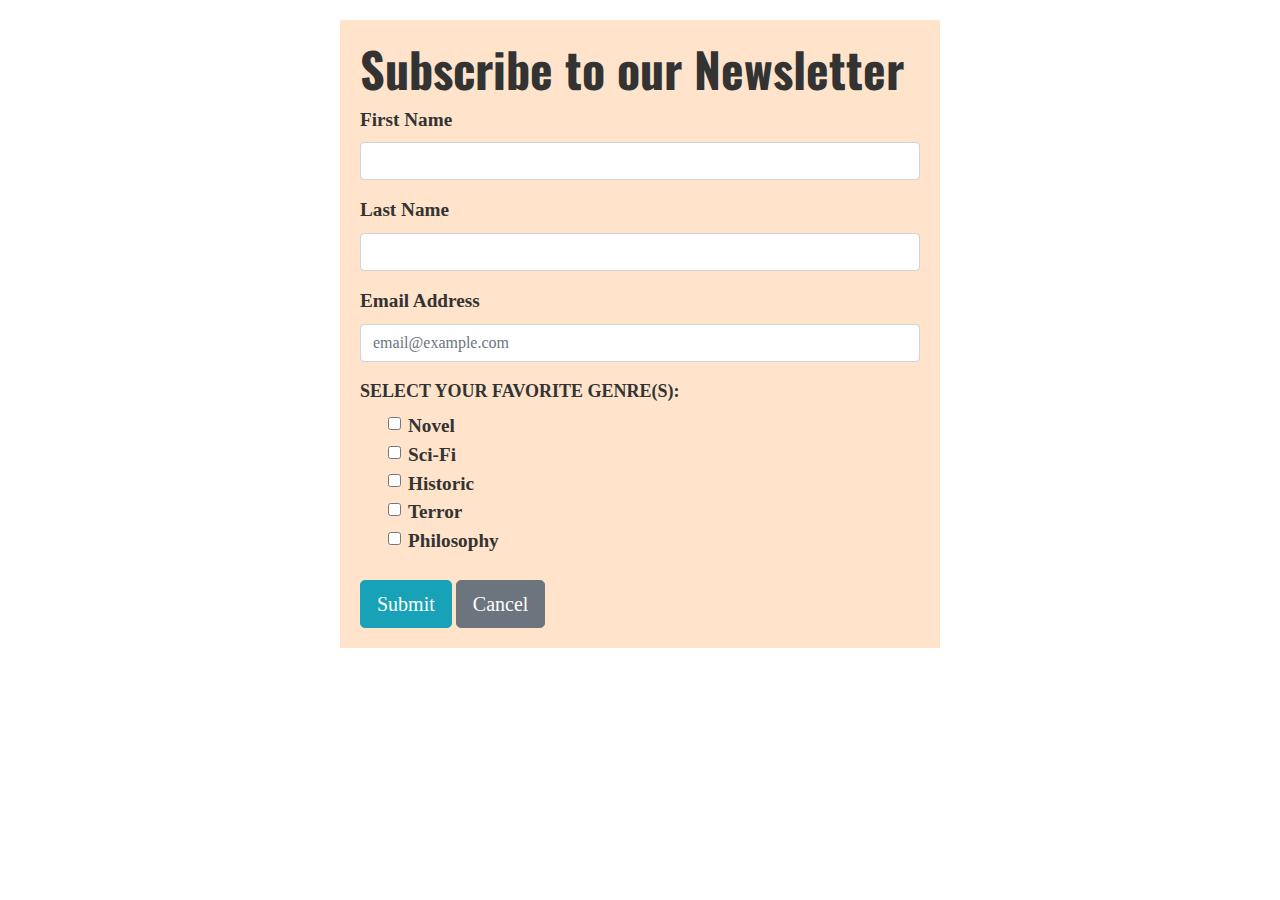
<file: subscribe.html>
<!DOCTYPE html>
<html lang="en">
<head>
    <meta charset="UTF-8">
    <meta name="viewport" content="width=device-width, initial-scale=1.0">
    <meta http-equiv="X-UA-Compatible" content="ie=edge">
    
    <link rel="stylesheet" href="https://maxcdn.bootstrapcdn.com/bootstrap/4.0.0/css/bootstrap.min.css" integrity="sha384-Gn5384xqQ1aoWXA+058RXPxPg6fy4IWvTNh0E263XmFcJlSAwiGgFAW/dAiS6JXm" crossorigin="anonymous">
    <link rel="stylesheet" href="styles.css">
    
    <title>Subscribe!</title>
</head>
<body>
    <div id="home-subscribe">
        <div class="container">
                    <div class="row">
                        <div class="col">
                            <h2>Subscribe to our Newsletter</h2>
                            <form action="" method="">
                                <div class="form-group">
                                    <label for="name">First Name</label>
                                    <input type="text" class="form-control" id="name">
                                </div>
                                <div class="form-group">
                                    <label for="last-name">Last Name</label>
                                    <input type="text" class="form-control" id="last-name">
                                </div>
                                <div class="form-group">
                                    <label for="email">Email Address</label>
                                    <input type="email" class="form-control" id="email" placeholder="email@example.com">
                                </div>
                                <legend class="col-form-label pt-0">Select your favorite genre(s):</legend>
                                <div class="check-container">
                                    <div class="form-check">
                                        <input class="form-check-input" type="checkbox" value="" id="defaultCheck1">
                                        <label class="form-check-label" for="defaultCheck1">Novel</label>
                                    </div>
                                    <div class="form-check">
                                        <input class="form-check-input" type="checkbox" value="" id="defaultCheck2">
                                        <label class="form-check-label" for="defaultCheck2">Sci-Fi</label>
                                    </div>
                                    <div class="form-check">
                                        <input class="form-check-input" type="checkbox" value="" id="defaultCheck3">
                                        <label class="form-check-label" for="defaultCheck3">Historic</label>
                                    </div>
                                    <div class="form-check">
                                        <input class="form-check-input" type="checkbox" value="" id="defaultCheck4">
                                        <label class="form-check-label" for="defaultCheck4">Terror</label>
                                    </div>
                                    <div class="form-check">
                                        <input class="form-check-input" type="checkbox" value="" id="defaultCheck5">
                                        <label class="form-check-label" for="defaultCheck5">Philosophy</label>
                                    </div>
                                </div>
                                <br>
                                <button type="submit" class="btn btn-info btn-lg" value="submit">Submit</button>
                                <a class="btn btn-secondary btn-lg" href="index.html">Cancel</a>
                            </form>
                        </div>
                    </div>
        </div>
    </div>
</body>
</html>
</file>
<file: styles.css>
@import url('https://fonts.googleapis.com/css?family=Oswald|Quattrocento');

html, body {
    margin: 0;
    padding: 0;
    width: 100%;
    height: 100%;
}
#home {
    background: url(https://images.pexels.com/photos/694740/pexels-photo-694740.jpeg?w=1260&h=750&dpr=2&auto=compress&cs=tinysrgb) no-repeat fixed;
    display: table;
    height: 100%;
    position: relative;
    width: 100%;
    background-size: cover;
    background-position: center;
}
.landing-text {
    display: table-cell;
    text-align: center;
    vertical-align: middle;
}
.landing-text h1 {
    color: #403831;
    font-family: Oswald;
    font-size: 6vw;
    font-weight: bold;
}
.landing-text h2 {
    color: #403831;
    font-family: Quattrocentro;
    font-size: 4vw;
    font-weight: lighter;
}
.wrapper {
    padding: 20px 0;
    background-color: rgba(255, 225, 197, 0.75);
}
.padding {
    padding: 50px 0;
}
.padding h2, footer h3 {
    font-family: Oswald;
}
.padding p, footer h5{
    font-family: Quattrocentro;
}
.padding img {
    width: 100%;
    padding: 20px 0;
}
#fixed {
    background: url(https://images.pexels.com/photos/442420/books-shelves-architecture-wood-442420.jpeg?w=1260&h=750&dpr=2&auto=compress&cs=tinysrgb) no-repeat fixed;
    display: table;
    height: 50%;
    position: relative;
    width: 100%;
    background-size: cover;
    background-position: center;
}
footer {
    width: 100%;
    background-color: rgb(255, 225, 197);
    padding: 1%;
    color: #301f00;
}
footer h3 {
    padding: 10px 0;
}
footer h5 {
    font-weight: lighter;
}
footer .icon img{
    width: 70px;
    padding: 10px;
}
footer .logo {
    width: 120px;
}
footer .license {
    font-size: 10px;
    padding: 2px;
}
.check-container {
    padding: 0 0 0 5%;
}
#home-subscribe {
    background: url(https://images.pexels.com/photos/261859/pexels-photo-261859.jpeg?w=1260&h=750&dpr=2&auto=compress&cs=tinysrgb) no-repeat fixed;
    display: table;
    height: 100%;
    position: relative;
    width: 100%;
    background-size:cover;
    background-position: center;
}
#home-subscribe h2 {
    font-family: Oswald;
    font-size: 300%;
    font-weight: bold;
}
#home-subscribe .container{
    padding: 20px;
    margin: 20px auto;
    max-width: 600px;
    background-color: rgba(255, 225, 197, 0.9);
    
    color: #333333;
    font-family: Quattrocentro;
}
#home-subscribe label{
    font-size: larger;
    font-weight: 600;
}
#home-subscribe legend{
    font-size: larger;
    font-weight: 600;
    text-transform: uppercase;
    font-size: large;
}
@media (max-width: 768px){
    .landing-text h1 {
        font-size: 10vw;
    }
    .landing-text h2 {
        font-size: 6vw;
    }
    footer .icon img{
        width: 55px;
        padding: 7px;
    }   
    footer .logo {
        width: 90px;
    }
}
</file>
